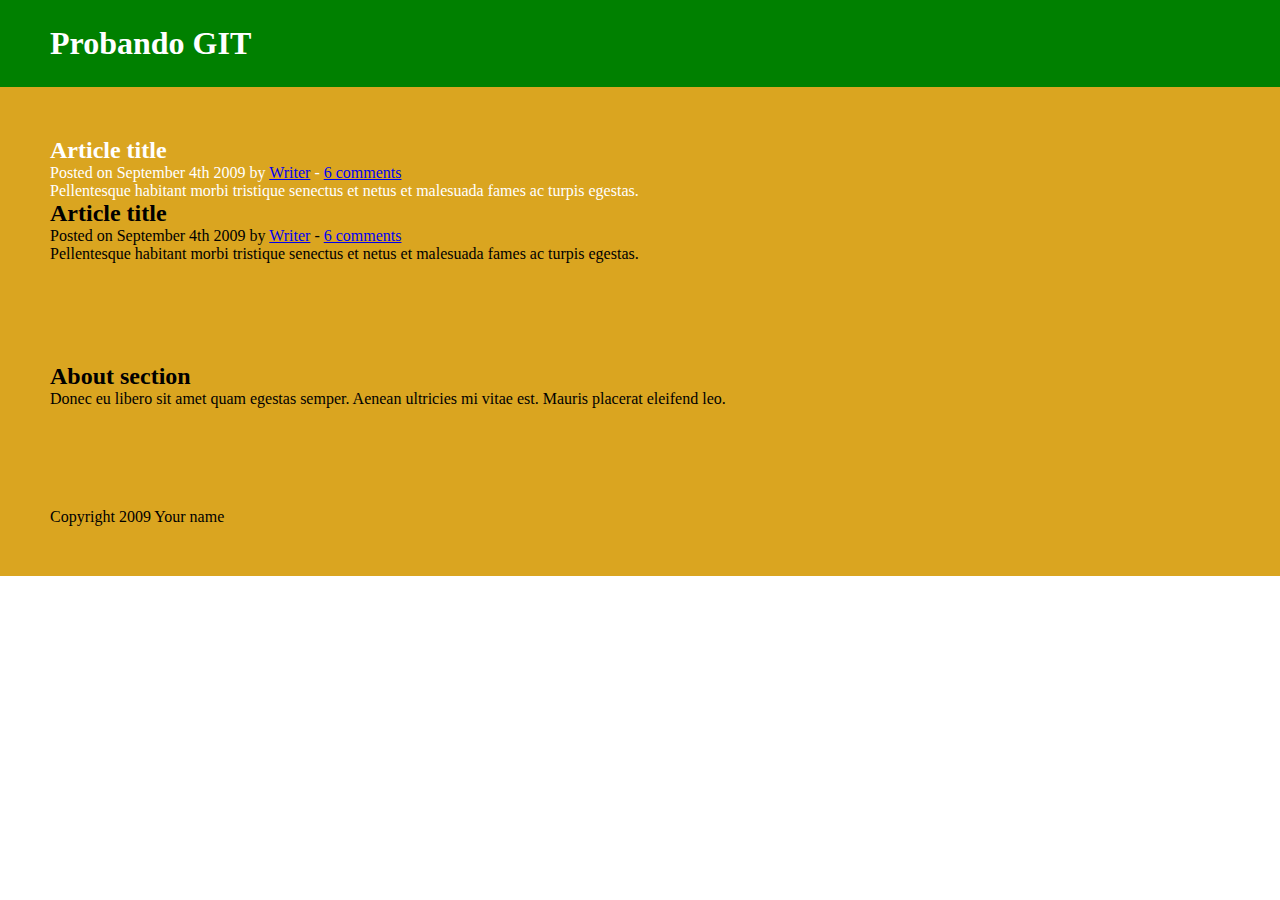
<file: index.html>
<html>

<head>
	
	<meta http-equiv="Content-Type" content="text/html; charset=UTF-8"/>
	<link rel="stylesheet" href="css/estilos.css">
	<title>Your Website</title>
</head>

<body>

	<header class="container">
		<h1>Probando GIT</h1>
	</header>
	
	<section class="container">
	
		<article>
			<header>
				<h2>Article title</h2>
				<p>Posted on <time datetime="2009-09-04T16:31:24+02:00">September 4th 2009</time> by <a href="nueva_funcionalidad.html">Writer</a> - <a href="#comments">6 comments</a></p>
			</header>
			<p>Pellentesque habitant morbi tristique senectus et netus et malesuada fames ac turpis egestas.</p>
		</article>
		
		<article>
			<header>
				<h2>Article title</h2>
				<p>Posted on <time datetime="2009-09-04T16:31:24+02:00">September 4th 2009</time> by <a href="#">Writer</a> - <a href="#comments">6 comments</a></p>
			</header>
			<p>Pellentesque habitant morbi tristique senectus et netus et malesuada fames ac turpis egestas.</p>
		</article>
		
	</section>

	<aside class="container">
		<h2>About section</h2>
		<p>Donec eu libero sit amet quam egestas semper. Aenean ultricies mi vitae est. Mauris placerat eleifend leo.</p>
	</aside>

	<footer class="container">
		<p>Copyright 2009 Your name</p>
	</footer>

</body>

</html>
</file>
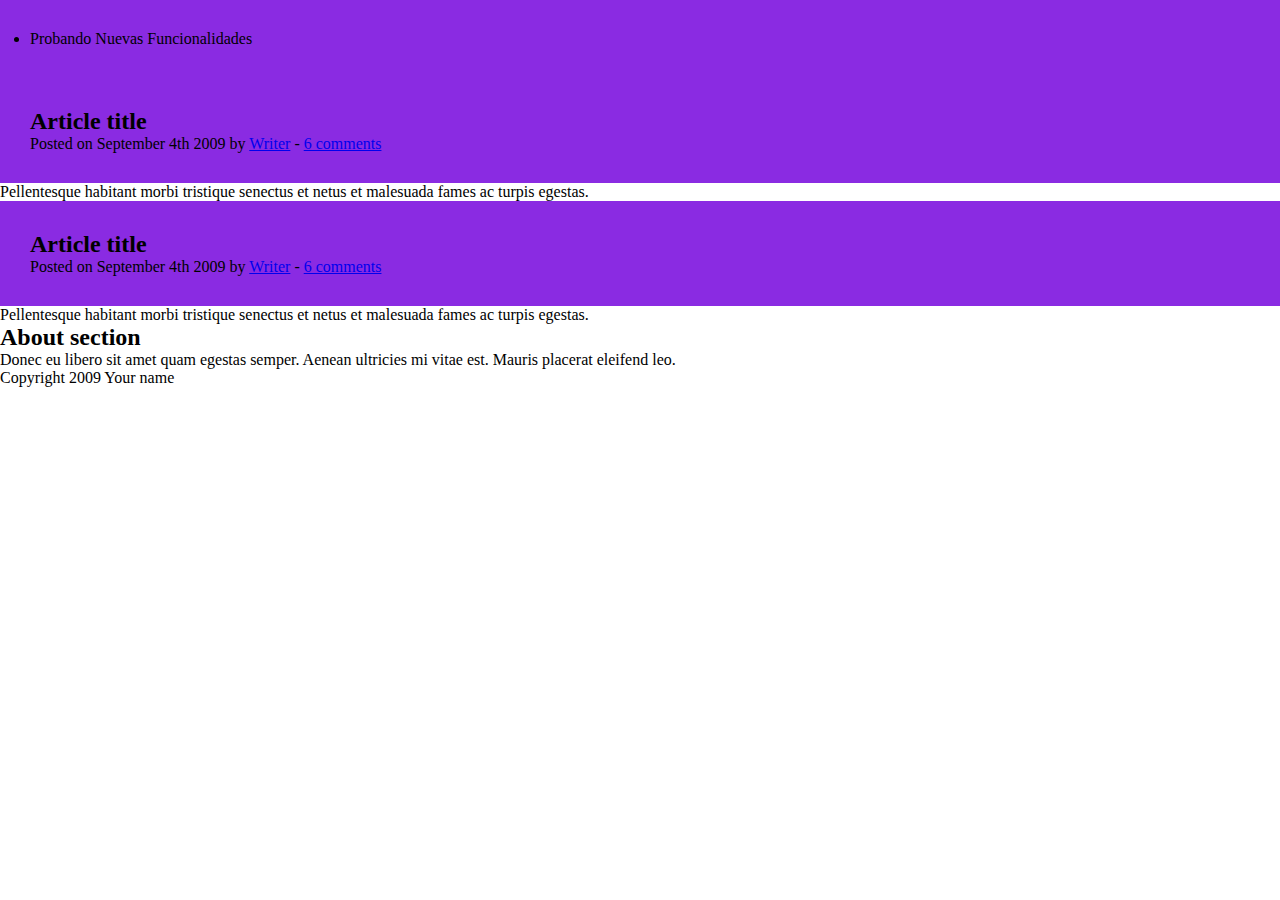
<file: nueva_funcionalidad.html>
<html>

<head>
	
	<meta http-equiv="Content-Type" content="text/html; charset=UTF-8"/>
	<link rel="stylesheet" href="css/nuevas.css">
	<title>Your Website</title>
</head>

<body>

	<header>
		<nav>
			<ul>
				<li>Probando Nuevas Funcionalidades</li>
			</ul>
		</nav>
	</header>
	
	<section>
	
		<article>
			<header>
				<h2>Article title</h2>
				<p>Posted on <time datetime="2009-09-04T16:31:24+02:00">September 4th 2009</time> by <a href="#">Writer</a> - <a href="#comments">6 comments</a></p>
			</header>
			<p>Pellentesque habitant morbi tristique senectus et netus et malesuada fames ac turpis egestas.</p>
		</article>
		
		<article>
			<header>
				<h2>Article title</h2>
				<p>Posted on <time datetime="2009-09-04T16:31:24+02:00">September 4th 2009</time> by <a href="#">Writer</a> - <a href="#comments">6 comments</a></p>
			</header>
			<p>Pellentesque habitant morbi tristique senectus et netus et malesuada fames ac turpis egestas.</p>
		</article>
		
	</section>

	<aside>
		<h2>About section</h2>
		<p>Donec eu libero sit amet quam egestas semper. Aenean ultricies mi vitae est. Mauris placerat eleifend leo.</p>
	</aside>

	<footer>
		<p>Copyright 2009 Your name</p>
	</footer>

</body>

</html>
</file>
<file: css/estilos.css>
*{
    margin: 0;
    padding: 0;
    box-sizing: border-box;
}

header.container {
    display: flex;
    padding: 25px 50px;
    text-align: center;
    background: green;
    color: white;
}

.container {
    padding: 50px;
    background: goldenrod;
}

section.container article:first-child{
    color: #fff;
}
</file>
<file: css/nuevas.css>
*{
    margin: 0;
    padding: 0;
    box-sizing: border-box;
}

header{
    background: blueviolet;
    padding: 30px;
}
</file>
